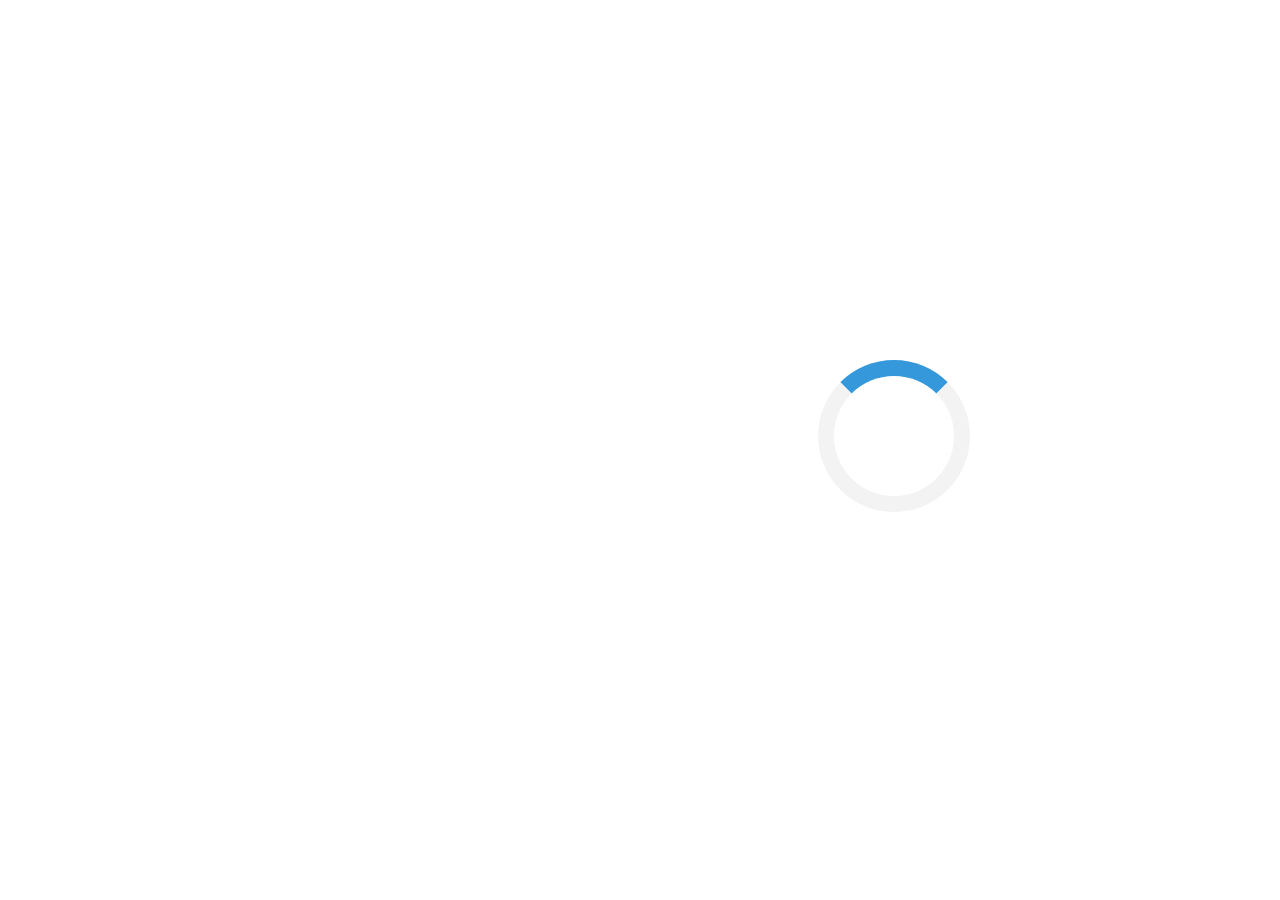
<file: load.html>
<!DOCTYPE html>
<html lang="en">
<head>
  <meta charset="UTF-8">
  <meta name="viewport" content="width=device-width, initial-scale=1.0">
  <meta http-equiv="refresh" content="1;url=nike.html" />
  <title>Loading....</title>
  <style>
    .loader {
      border: 16px solid #f3f3f3; /* Light grey */
      border-top: 16px solid #3498db; /* Blue */
      border-radius: 50%;
      width: 120px;
      height: 120px;
      animation: spin 2s linear infinite;
      margin-left: 90vh;
      margin-top: 40vh;
    }
    @keyframes spin {
      0% { transform: rotate(0deg); }
      100% { transform: rotate(360deg); }
    }
  </style>
</head>
<body>
  <div class="loader"></div>
</body>
</html>
</file>
